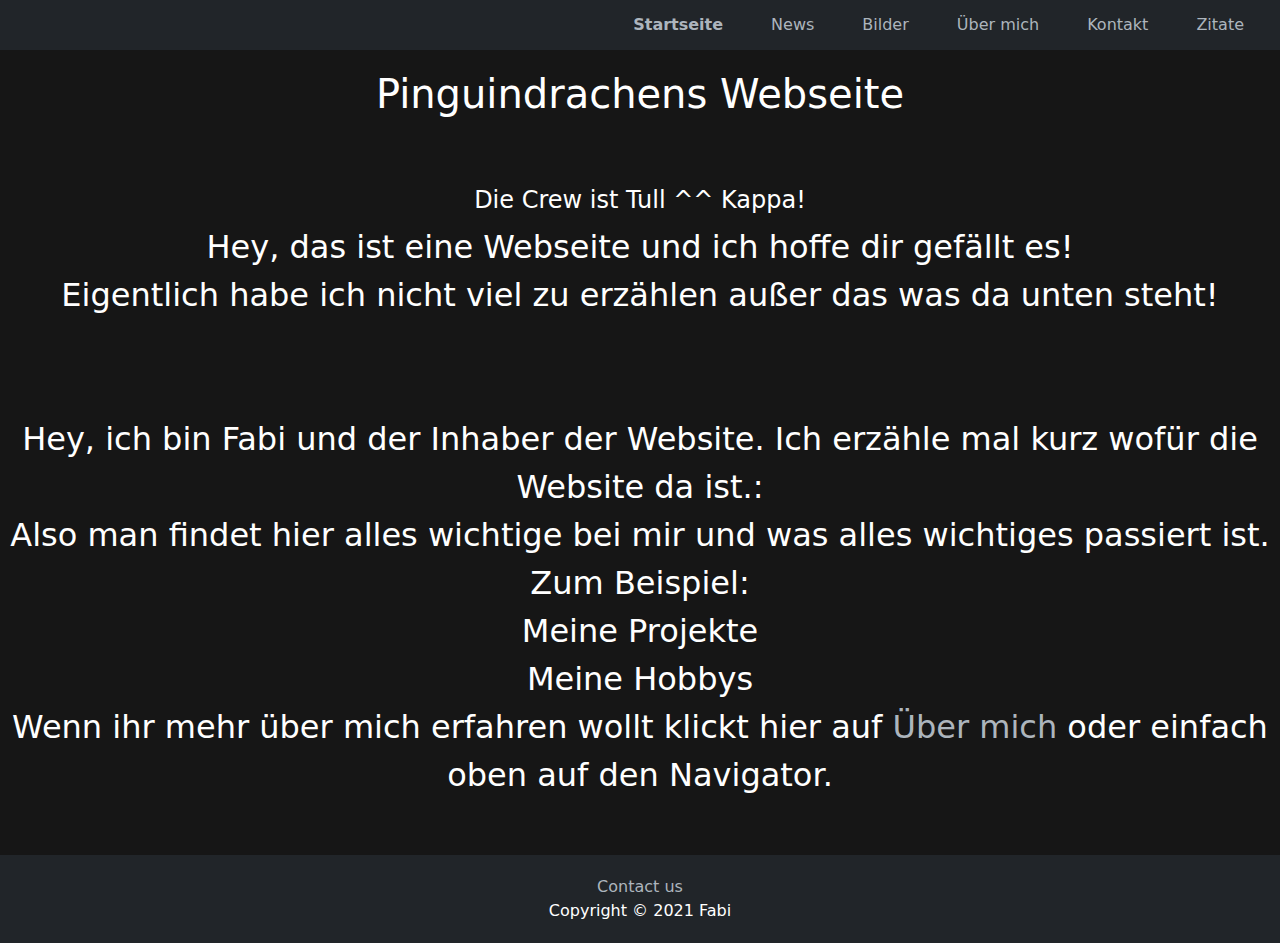
<file: index.html>
<!DOCTYPE html>
<html>
  <head>
    <link rel="stylesheet" href="style.css" />
    <meta charset="UTF-8" />
    <meta name="viewport" content="width=device-width, user-scalable=no" />
    <script src="./jquery-3.6.0.min.js"></script>
    <script src="./bootstrap/js/bootstrap.min.js"></script>
    <link rel="stylesheet" href="./bootstrap/css/bootstrap.min.css" />
  </head>
  <body>


    <div class="navbar-container">
      <nav class="navbar navbar-expand-sm navbar-dark">
        <div class="container-fluid justify-content-end">
          <button
            class="navbar-toggler nav-color"
            type="button"
            data-bs-toggle="collapse"
            data-bs-target="#navbarNav"
            aria-controls="navbarNav"
            aria-expanded="false"
            aria-label="Toggle navigation"
          >
            <span class="navbar-toggler-icon"></span>
          </button>
          <div
            class="collapse navbar-collapse justify-content-end nav-color"
            id="navbarNav"
          >
            <ul class="navbar-nav">
              <li class="nav-item">
                <a class="nav-link active" href="index.html">Startseite</a>
              </li>
              <li class="nav-item">
                <a class="nav-link" href="news.html">News</a>
              </li>
              <li class="nav-item">
                <a class="nav-link" href="picture.html">Bilder</a>
              </li>
              <li class="nav-item">
                <a class="nav-link" href="aboutme.html">Über mich</a>
              </li>
              <li class="nav-item">
                <a class="nav-link" href="contact.html">Kontakt</a>
              </li>
              <li class="nav-item">
                <a class="nav-link" href="qoutes.html">Zitate</a>
              </li>

            </ul>
          </div>
        </div>
      </nav>

    </div>

    <!-- <script>
      function pictureenter(picturenumber) {
        document.getElementById("picture" + picturenumber).style.border =
          "10px ridge";
        document.getElementById("picture" + picturenumber).style.background =
          "#212529";
      }
      function pictureout(picturenumber) {
        document.getElementById("picture" + picturenumber).style.border =
          "10px groove";
        document.getElementById("picture" + picturenumber).style.background =
          "rgb(22, 22, 22";
      }
    </script> -->
    <div class="gridcontainerindex">
      <div class="gridheaderindex">
        <h1>Pinguindrachens Webseite</h1>
      </div>
      <div class="gridwelcomeindex">
        <h4>Die Crew ist Tull ^^ Kappa!</h4>
        <p id="welcomeindex">
          <!-- Duis autem vel eum iriure dolor in hendrerit in vulputate velit esse
          molestie consequat, vel illum dolore eu feugiat nulla facilisis at
          vero eros et accumsan et iusto odio dignissim qui blandit praesent
          luptatum zzril delenit augue duis dolore te feugait nulla facilisi.
          Duis autem vel eum iriure dolor in hendrerit in vulputate velit esse
          molestie consequat, vel illum dolore eu feugiat nulla facilisis at
          vero eros et accumsan et iusto odio dignissim qui blandit praesent
          luptatum zzril delenit augue duis dolore te feugait. -->
          Hey, das ist eine Webseite und ich hoffe dir gefällt es!<br>
          Eigentlich habe ich nicht viel zu erzählen außer das was da unten steht!
        </p>
      </div>
      <div class="gridmainindex">
        <main>
          <!-- <div
            id="picture1"
            onmouseover='pictureenter("1");'
            onmouseout='pictureout("1");'
          >
            Pinguin(-drache) Körper <br />
            <img
              id="picture1-img"
              src="https://cdn.discordapp.com/attachments/782132491682709505/834394368625868840/5AC7EC1F-983C-49EB-877F-69171C7E739F_1.png"
              width="300"
              height="300"
              alt="Bild wird geladen..."
            />
          </div>
          <div
            id="picture2"
            onmouseover='pictureenter("2");'
            onmouseout='pictureout("2");'
          >
            Pinfuin(-drache) Kopf <br />
            <img
              id="picture2-img"
              src="https://cdn.discordapp.com/attachments/791255235712647179/791287025260691476/pinguin_drache.png"
              width="300"
              height="300"
              alt="Bild wird geladen..."
            />
          </div> -->
            <p id="hometext">
              <!-- Lorem ipsum dolor sit amet consectetur adipisicing elit. Recusandae nemo amet nihil perferendis esse provident voluptatem illo, quibusdam optio aspernatur voluptatum! Consectetur beatae temporibus inventore ullam nesciunt esse, quae rem. -->
              <!-- Lorem ipsum dolor sit amet consectetur adipisicing elit. In iste id modi consequatur, sequi tempora nostrum molestias nesciunt cumque magnam et incidunt autem odit repudiandae doloribus aliquid reiciendis recusandae. Quisquam! -->
              <!-- Lorem ipsum dolor, sit amet consectetur adipisicing elit. Soluta, hic non, possimus eos laboriosam sit mollitia, provident beatae aliquam saepe illo amet minus nisi tempore ut deleniti error nemo veritatis. -->
              Hey, ich bin Fabi und der Inhaber der Website. Ich erzähle mal kurz wofür die Website da ist.: <br>
              Also man findet hier alles wichtige bei mir und was alles wichtiges passiert ist. Zum Beispiel: <br>
              Meine Projekte<br>
              Meine Hobbys<br>
              Wenn ihr mehr über mich erfahren wollt klickt hier auf <a href="btzrsk2.html">Über mich</a> oder einfach oben auf den Navigator.
            </p> 
        </main>
      </div>
      <div class="gridfooterindex">
        <a href="mailto:Dasistkeineechtemailooj@gmail.com">Contact us</a>
        <br />
        Copyright © 2021 Fabi
      </div>
    </div>

    <!-- <script src="script.js"></script> -->
  </body>
</html>
</file>
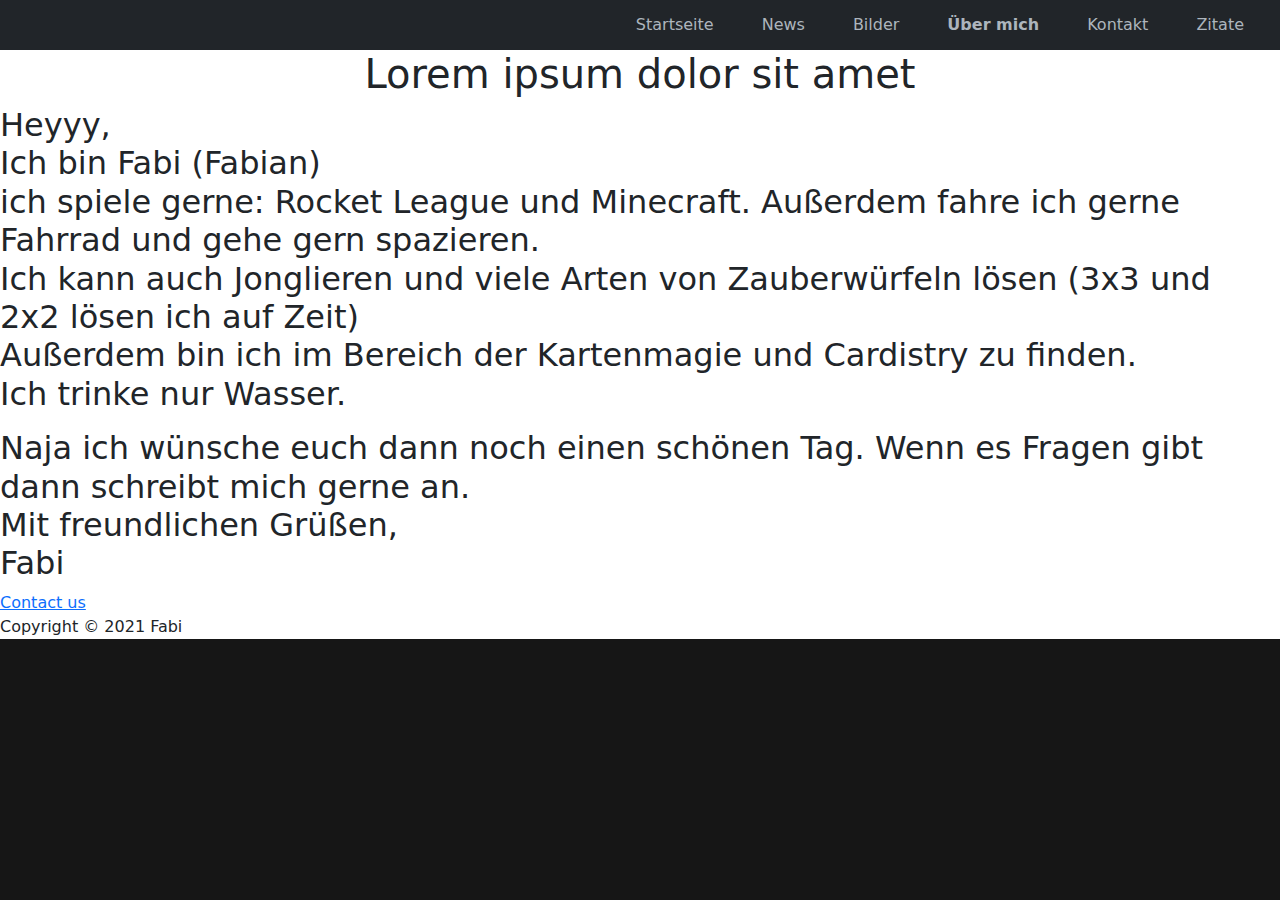
<file: aboutme.html>
<!DOCTYPE html>
<html lang="de">
<head>
    <link rel="stylesheet" href="style.css" />
    <meta charset="UTF-8" />
    <meta name="viewport" content="width=device-width, user-scalable=no" />
    <script src="./jquery-3.6.0.min.js"></script>
    <script src="./bootstrap/js/bootstrap.min.js"></script>
    <link rel="stylesheet" href="./bootstrap/css/bootstrap.min.css" />
</head>
<body>
    <div class="navbar-container">
        <nav class="navbar navbar-expand-sm navbar-dark">
          <div class="container-fluid justify-content-end">
            <button
              class="navbar-toggler nav-color"
              type="button"
              data-bs-toggle="collapse"
              data-bs-target="#navbarNav"
              aria-controls="navbarNav"
              aria-expanded="false"
              aria-label="Toggle navigation"
            >
              <span class="navbar-toggler-icon"></span>
            </button>
            <div
              class="collapse navbar-collapse justify-content-end nav-color"
              id="navbarNav"
            >
              <ul class="navbar-nav">
                <li class="nav-item">
                  <a class="nav-link" href="index.html">Startseite</a>
                </li>
                <li class="nav-item">
                  <a class="nav-link" href="news.html">News</a>
                </li>
                <li class="nav-item">
                  <a class="nav-link" href="picture.html">Bilder</a>
                </li>
                <li class="nav-item">
                  <a class="nav-link active" href="aboutme.html">Über mich</a>
                </li>
                <li class="nav-item">
                  <a class="nav-link" href="contact.html">Kontakt</a>
                </li>
                <li class="nav-item">
                  <a class="nav-link" href="qoutes.html">Zitate</a>
                </li>

              </ul>
            </div>
          </div>
        </nav>
  
      </div>

      <div class="gridcontaineraboutme">
        <div class="gridheaderaboutme">
          <h1>Lorem ipsum dolor sit amet</h1>
        </div>
        <div class="gridmainaboutme">
          <h2>
            Heyyy,<br>
            Ich bin Fabi (Fabian)<br>
            ich spiele gerne: Rocket League und Minecraft. Außerdem fahre ich gerne Fahrrad und gehe gern spazieren.<br>
            Ich kann auch Jonglieren und viele Arten von Zauberwürfeln lösen (3x3 und 2x2 lösen ich auf Zeit)<br>
            Außerdem bin ich im Bereich der Kartenmagie und Cardistry zu finden. <br>
            Ich trinke nur Wasser.<br>
            <p></p>
            Naja ich wünsche euch dann noch einen schönen Tag. Wenn es Fragen gibt dann schreibt mich gerne an.<br>
            Mit freundlichen Grüßen,<br>
            Fabi<br>
          </h2>
        </div>
        <div class="gridfooteraboutme">
          <a href="mailto:Dasistkeineechtemailooj@gmail.com"
            >Contact us</a
          >
          <br />
          Copyright © 2021 Fabi
        </div>
      </div>
</body>
</html>
</file>
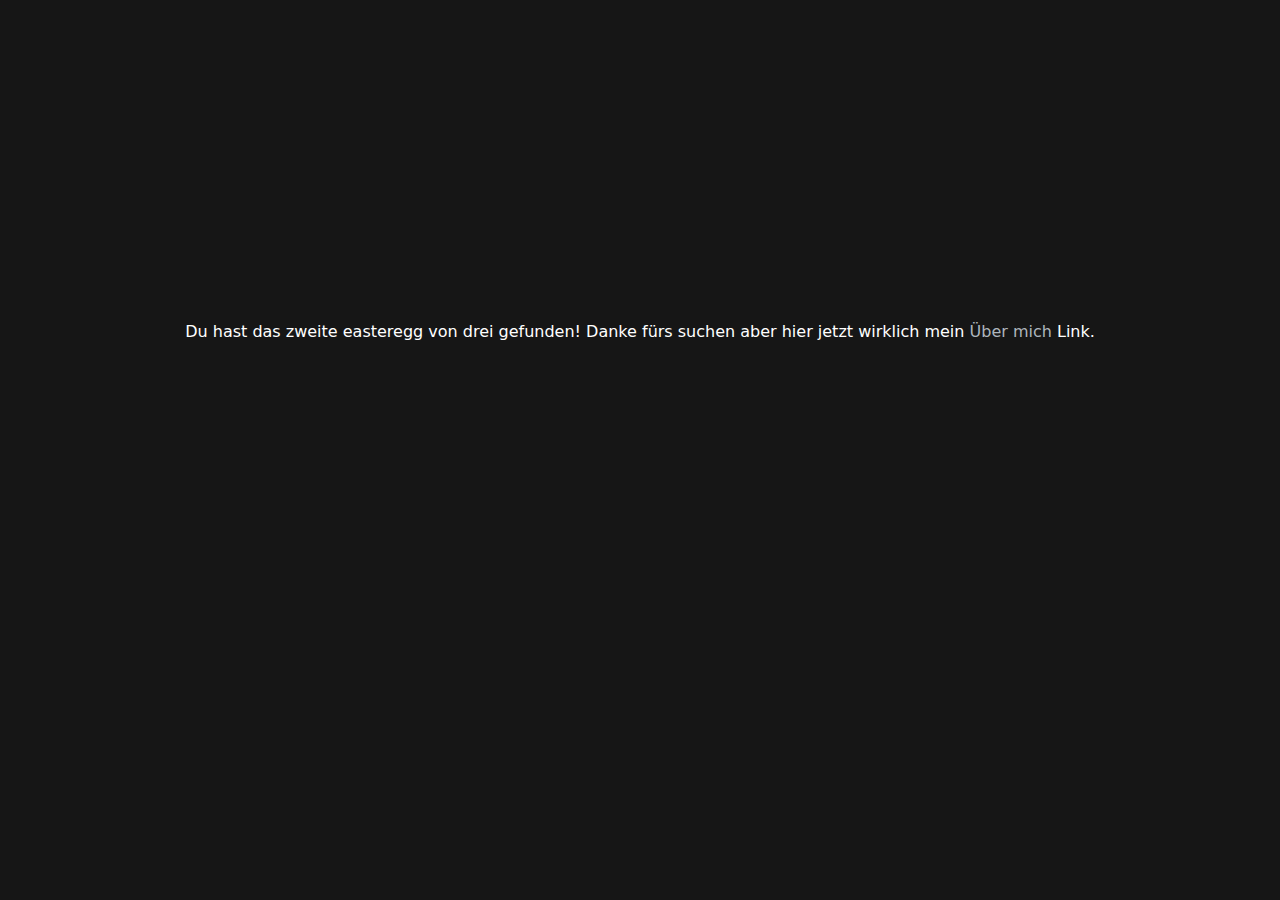
<file: btcrsk2.html>
<!DOCTYPE html>
<html>
<head>
    <script src="./jquery-3.6.0.min.js"></script>
    <script src="./bootstrap/js/bootstrap.min.js"></script>
    <link rel="stylesheet" href="./bootstrap/css/bootstrap.min.css">
    <link rel="stylesheet" href="style.css">
    <meta name="viewport" content="width=device-width, user-scalable=no">
    <script src="./jquery-3.6.0.min.js"></script>
    <script src="./bootstrap/js/bootstrap.min.js"></script>
    <link rel="stylesheet" href="./bootstrap/css/bootstrap.min.css" />
</head>
<body>
    <div id="eastereggs">
    Du hast das zweite easteregg von drei gefunden! Danke fürs suchen aber hier jetzt wirklich mein <a href="https://youtu.be/d1YBv2mWll0">Über mich</a> Link.
    </div>
</body>
</file>
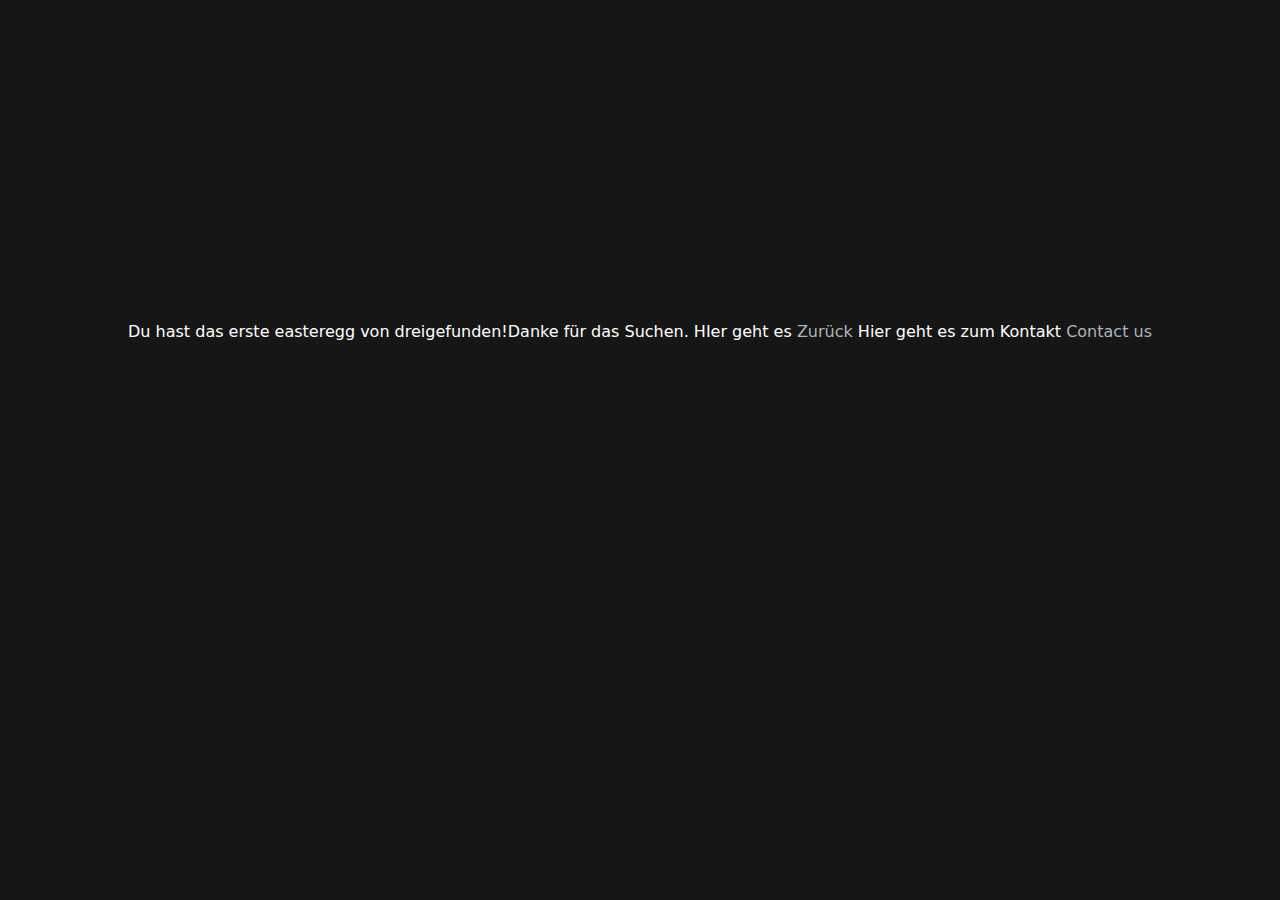
<file: btzrsk1.html>
<!DOCTYPE html>
<html>
<head>
    <script src="./jquery-3.6.0.min.js"></script>
    <script src="./bootstrap/js/bootstrap.min.js"></script>
    <link rel="stylesheet" href="./bootstrap/css/bootstrap.min.css">
    <link rel="stylesheet" href="style.css">
    <meta name="viewport" content="width=device-width, user-scalable=no">
    <script src="./jquery-3.6.0.min.js"></script>
    <script src="./bootstrap/js/bootstrap.min.js"></script>
    <link rel="stylesheet" href="./bootstrap/css/bootstrap.min.css" />
</head>
<body>
    <div id="eastereggs">
    Du hast das erste easteregg von dreigefunden!Danke für das Suchen. HIer geht es <a href="qoutes.html">Zurück</a> Hier geht es zum Kontakt <a href="mailto:Dasistkeineechtemailooj@gmail.com">Contact us</a>
        
    </div>
</body>
</file>
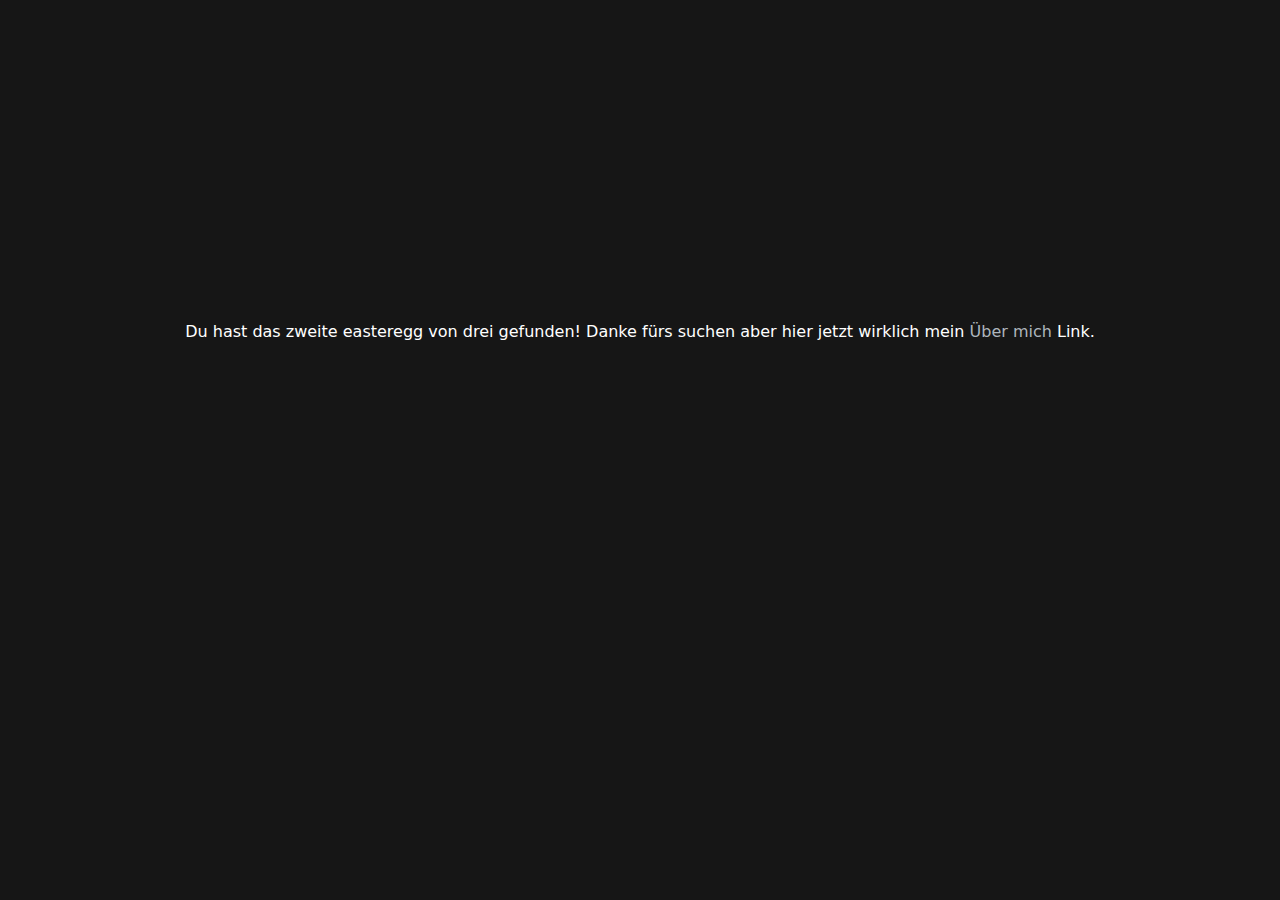
<file: btzrsk2.html>
<!DOCTYPE html>
<html>
<head>
    <script src="./jquery-3.6.0.min.js"></script>
    <script src="./bootstrap/js/bootstrap.min.js"></script>
    <link rel="stylesheet" href="./bootstrap/css/bootstrap.min.css">
    <link rel="stylesheet" href="style.css">
    <meta name="viewport" content="width=device-width, user-scalable=no">
    <script src="./jquery-3.6.0.min.js"></script>
    <script src="./bootstrap/js/bootstrap.min.js"></script>
    <link rel="stylesheet" href="./bootstrap/css/bootstrap.min.css" />
</head>
<body>
    <div id="eastereggs">
    Du hast das zweite easteregg von drei gefunden! Danke fürs suchen aber hier jetzt wirklich mein <a href="https://youtu.be/d1YBv2mWll0">Über mich</a> Link.
    </div>
</body>
</file>
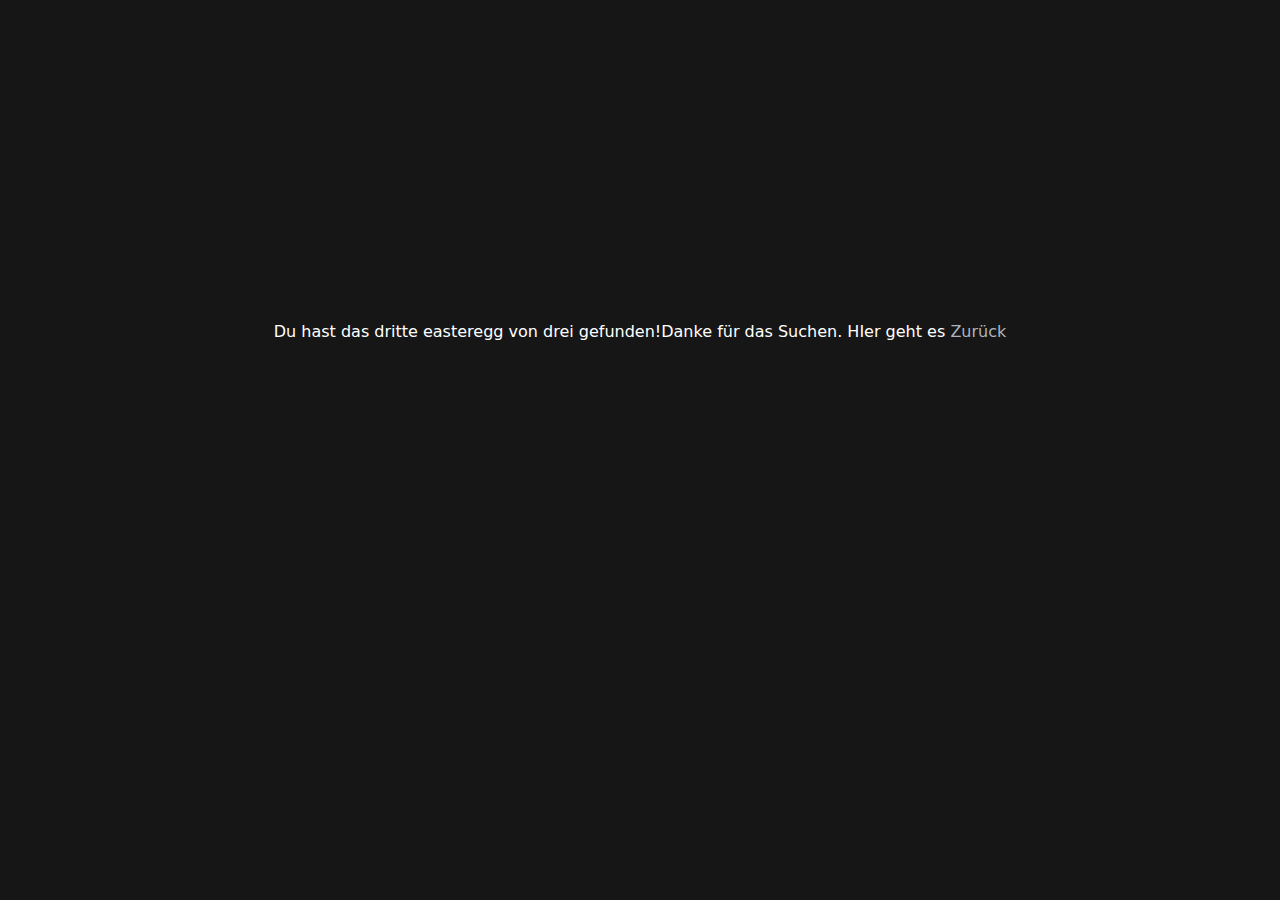
<file: btzrsk3.html>
<!DOCTYPE html>
<html>
<head>
    <script src="./jquery-3.6.0.min.js"></script>
    <script src="./bootstrap/js/bootstrap.min.js"></script>
    <link rel="stylesheet" href="./bootstrap/css/bootstrap.min.css">
    <link rel="stylesheet" href="style.css">
    <meta name="viewport" content="width=device-width, user-scalable=no">
    <script src="./jquery-3.6.0.min.js"></script>
    <script src="./bootstrap/js/bootstrap.min.js"></script>
    <link rel="stylesheet" href="./bootstrap/css/bootstrap.min.css" />
</head>
<body>
    <div id="eastereggs">
    Du hast das dritte easteregg von drei gefunden!Danke für das Suchen. HIer geht es <a href="https://youtu.be/dQw4w9WgXcQ">Zurück</a>
    </div>
</body>
</file>
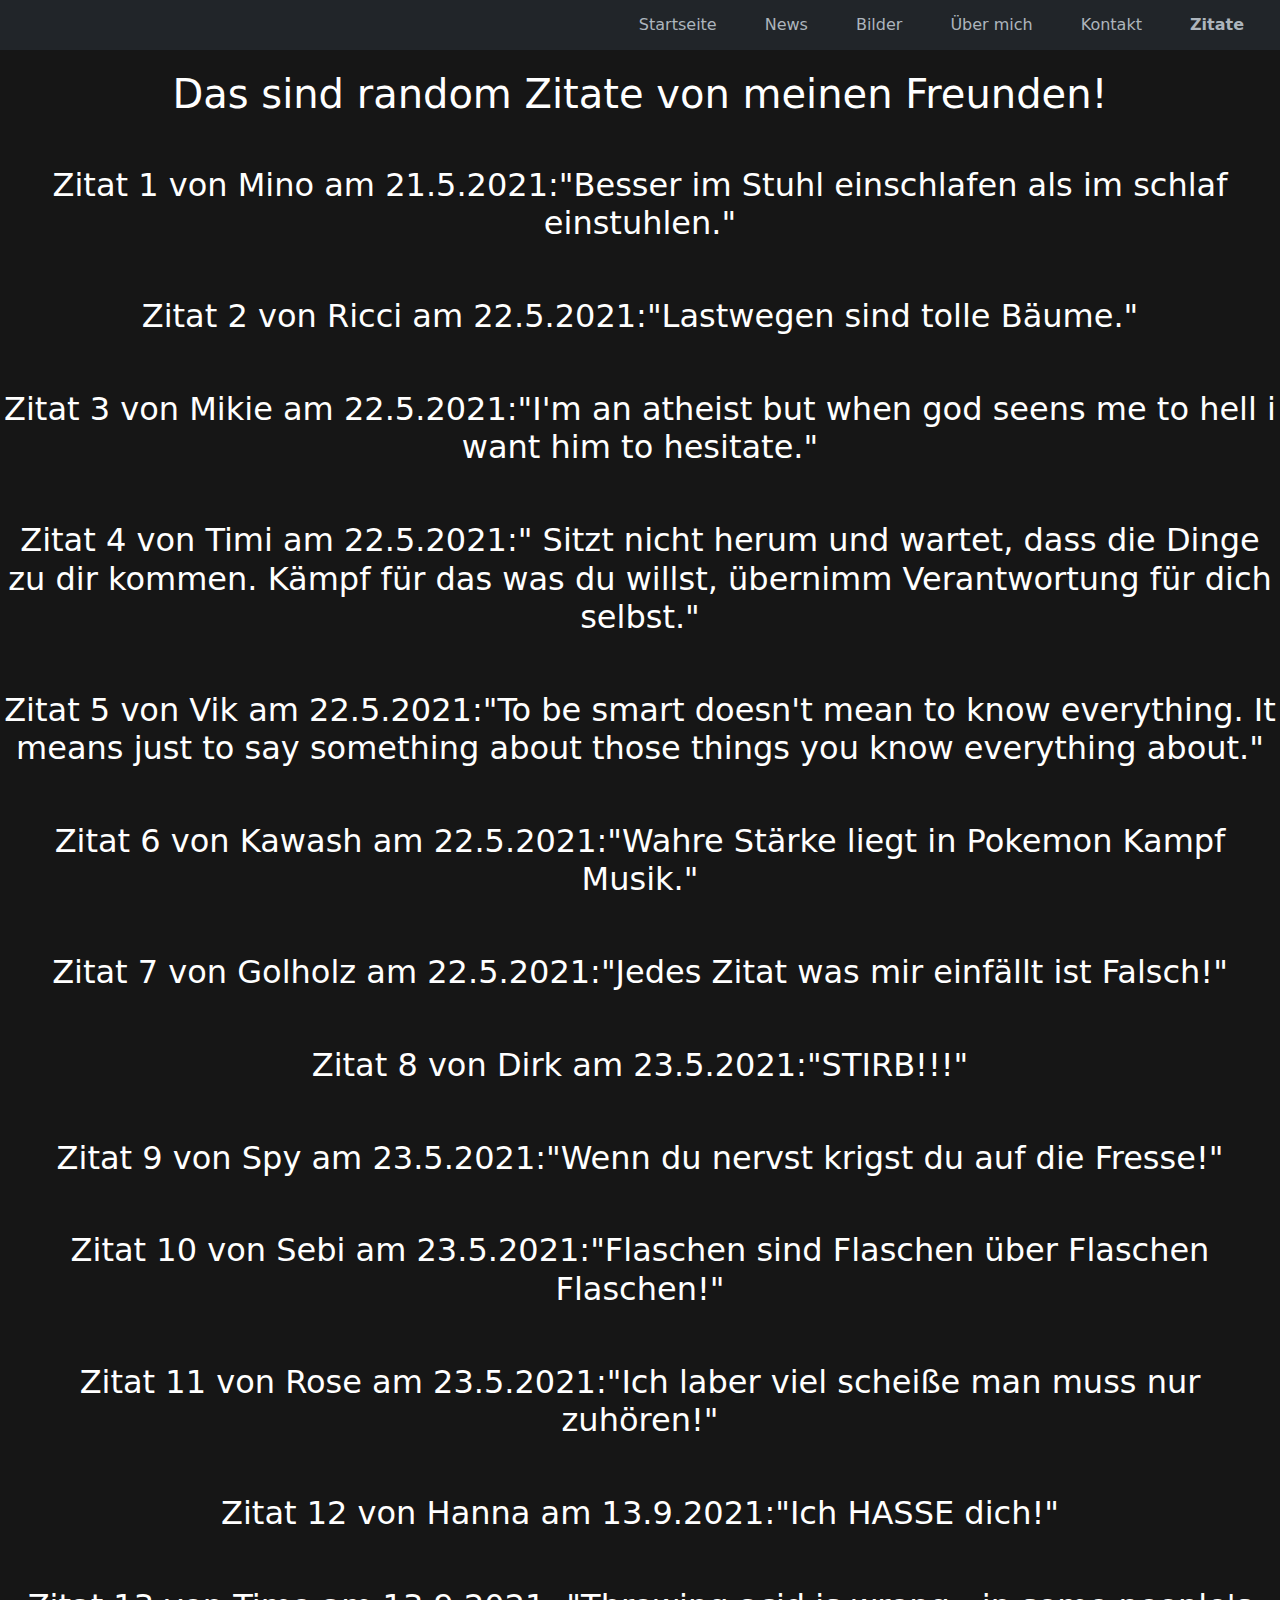
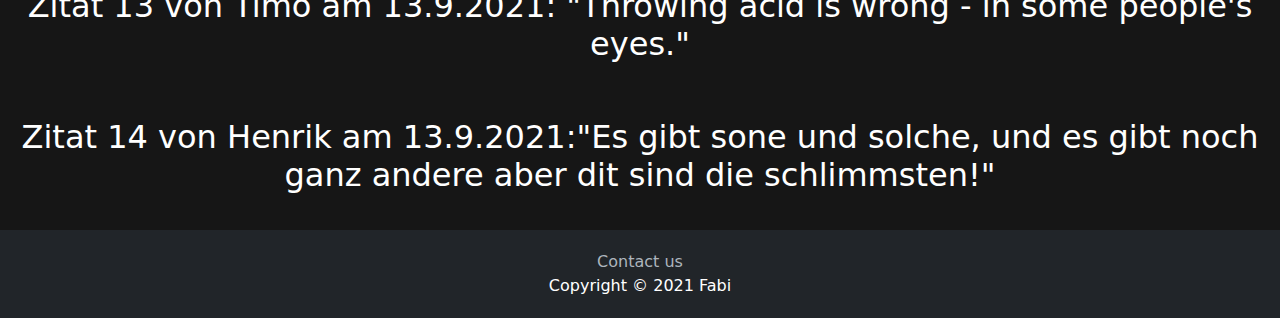
<file: qoutes.html>
<!DOCTYPE html>
<html>
  <head>
    <link rel="stylesheet" href="style.css" />
    <meta name="viewport" content="width=device-width, user-scalable=no" />
    <script src="./jquery-3.6.0.min.js"></script>
    <script src="./bootstrap/js/bootstrap.min.js"></script>
    <link rel="stylesheet" href="./bootstrap/css/bootstrap.min.css" />
  </head>
  <body>
    <div class="navbar-container">
      <nav class="navbar navbar-expand-sm navbar-dark">
        <div class="container-fluid justify-content-end">
          <button
            class="navbar-toggler nav-color"
            type="button"
            data-bs-toggle="collapse"
            data-bs-target="#navbarNav"
            aria-controls="navbarNav"
            aria-expanded="false"
            aria-label="Toggle navigation"
          >
            <span class="navbar-toggler-icon"></span>
          </button>
          <div
            class="collapse navbar-collapse justify-content-end nav-color"
            id="navbarNav"
          >
            <ul class="navbar-nav">
              <li class="nav-item">
                <a class="nav-link" href="index.html">Startseite</a>
              </li>
              <li class="nav-item">
                <a class="nav-link" href="news.html">News</a>
              </li>
              <li class="nav-item">
                <a class="nav-link" href="picture.html">Bilder</a>
              </li>
              <li class="nav-item">
                <a class="nav-link" href="aboutme.html">Über mich</a>
              </li>              
              <li class="nav-item">
                <a class="nav-link" href="contact.html">Kontakt</a>
              </li>
              <li class="nav-item">
                <a class="nav-link active" href="qoutes.html">Zitate</a>
              </li>

            </ul>
          </div>
        </div>
      </nav>
    </div>

    <div class="gridcontainerqoutes">
      <div class="gridheaderquotes">
        <h1>Das sind random Zitate von meinen Freunden!</h1>
      </div>
      <div class="gridmainqoutes">
        <h2>
          <p>Zitat 1 von Mino am 21.5.2021:"Besser im Stuhl einschlafen als im schlaf einstuhlen."</p><br>
          <p>Zitat 2 von Ricci am 22.5.2021:"Lastwegen sind tolle Bäume."</p><br>
          <p>Zitat 3 von Mikie am 22.5.2021:"I'm an atheist but when god seens me to hell i want him to hesitate."</p><br>
          <p>Zitat 4 von Timi am 22.5.2021:" Sitzt nicht herum und wartet, dass die Dinge zu dir kommen. Kämpf für das was du willst, übernimm Verantwortung für dich selbst."</p><br>
          <p>Zitat 5 von Vik am 22.5.2021:"To be smart doesn't mean to know everything. It means just to say something about those things you know everything about."</p><br>
          <p>Zitat 6 von Kawash am 22.5.2021:"Wahre Stärke liegt in Pokemon Kampf Musik."</p><br>
          <p>Zitat 7 von Golholz am 22.5.2021:"Jedes Zitat was mir einfällt ist Falsch!"</p><br>
          <p>Zitat 8 von Dirk am 23.5.2021:"STIRB!!!"</p><br>
          <p>Zitat 9 von Spy am 23.5.2021:"Wenn du nervst krigst du auf die Fresse!"</p><br>
          <p>Zitat 10 von Sebi am 23.5.2021:"Flaschen sind Flaschen über Flaschen Flaschen!"</p><br>
          <p>Zitat 11 von Rose am 23.5.2021:"Ich laber viel scheiße man muss nur zuhören!"</p><br>
          <p>Zitat 12 von Hanna am 13.9.2021:"Ich HASSE  dich!"</p><br>
          <p>Zitat 13 von Timo am 13.9.2021: "Throwing acid is wrong - in some people's eyes."</p><br>
          <p>Zitat 14 von Henrik am 13.9.2021:"Es gibt sone und solche, und es gibt noch ganz andere aber dit sind die schlimmsten!"</p>
        </h2>
      </div>
      <div class="gridfooterqoutes">
        <a href="btzrsk1.html"
          >Contact us</a
        >
        <br />
        Copyright © 2021 Fabi
      </div>
    </div>
  </body>
</html>
</file>
<file: style.css>
* {
  margin: 0;
}

#picture1,
#picture2 {
  margin: 0 auto;
  display: inline-block;
  border-style: groove;
  border-width: 0.625em;
  width: min-content;
  text-align: center;
  transition: 0.75s;
  background-color: rgb(22, 22, 22);
}

html {
  background-color: rgb(22, 22, 22);
  background-repeat: no-repeat;
  color: #ffffff;
  cursor: default;
}




.navbar {
  background-color: #212529;
  height: 3.125em !important;
}

.nav-color {
  background-color: #212529 !important;
}

@media screen and (max-width: 576px) {
    button .navbar-toggler {
    flex-direction: column;
    -ms-flex-direction: column;
    flex-flow: column;
    background-color: #212529 !important;
}

#navbarNav{
    flex-direction: column;
    -ms-flex-direction: column;
    flex-flow: column;
    flex-basis: 7.5em !important;
    flex-grow: 0 !important;
    width: 7.5em !important;
    float: right !important;

}

nav ul {
    flex-basis: 7.5em !important;
    flex-grow: 0 !important;
    width: 7.5em !important;
    justify-content: flex-end !important;
    float: inline-end !important;
  list-style: none;
  padding: 0 !important;
  margin: 0 !important;
}
}

li {
    float: right;
    display: inline !important;
  margin-left: 1em !important;
  margin-right: 1em !important;
}
nav a {
  text-decoration: none !important;
  color: #adb5bd !important;
}
nav a:hover {
  color: #00b2b2 !important;
}

nav a.active {
  font-weight: bold !important;
}

#welcomeindex {
  color: #ffffff;
}

h1,
h4 {
  text-align: center;
}

.gridcontainerindex {
  display: grid;
  grid-template-areas:
    "header header header header header"
    "welcome welcome welcome welcome welcome"
    "main main main main main"
    "footer footer footer footer footer";

  background-color: rgb(22, 22, 22);
  color: white;

}

.gridcontainerindex > div {
  text-align: center;
  padding: 1.25em 0;
}

.gridheaderindex {
  grid-area: header;
  cursor: default;
}

.gridwelcomeindex {
  grid-area: welcome;
  font-size: 2em;
  cursor: default;
}
.gridmainindex {
  grid-area: main;
  font-size: 2em;
}

.gridfooterindex {
  grid-area: footer;
  background-color: #212529;
}

.gridfooterindex a {
  color: #adb5bd;
  text-decoration: none;
}

.gridfooterindex a:hover {
  color: #00b2b2;
}

#hometext a {
  color: #adb5bd;
  text-decoration: none;
}

#hometext a:hover {
  color: #00b2b2;
}

.gridcontainercontact {
  display: grid;
  grid-template-areas:
    "header header header header header"
    "main main main main main"
    "footer footer footer footer footer";

  background-color: rgb(22, 22, 22);
  color: white;
}


.gridcontainercontact > div {
  text-align: center;
  padding: 1.25em 0;
}

.gridheadercontact {
  grid-area: header;
}

.gridmaincontact {
  grid-area: main;
}

.gridfootercontact {
  grid-area: footer;
  background-color: #212529;
}

.gridfootercontact a {
  color: #adb5bd;
  text-decoration: none;
}

.gridfootercontact a:hover {
  color: #00b2b2;
}

.gridcontainerpicture {
  display: grid;
  grid-template-areas:
    "header header header header header"
    "main main main main main"
    "footer footer footer footer footer";

  background-color: rgb(22, 22, 22);
  color: white;

}

.gridcontainerpicture > div {
  text-align: center;
  padding: 1.25em 0;
}

.gridheaderpicture {
  grid-area: header;
}

.gridmainpicture {
  grid-area: main;
}

.gridfooterpicture {
  grid-area: footer;
  background-color: #212529;
}

.gridfooterpicture a {
  color: #adb5bd;
  text-decoration: none;
}

.gridfooterpicture a:hover {
  color: #00b2b2;
}

.gridcontainernews {
  display: grid;
  grid-template-areas:
    "header header header header header"
    "main main main main main"
    "footer footer footer footer footer";

  background-color: rgb(22, 22, 22);
  color: white;

}

.gridcontainernews > div {
  text-align: center;
  padding: 0.25em 0;
}

.gridheadernewas {
  grid-area: header;
  text-align: center;
}

.gridmainnews {
  grid-area: main;
}

.gridfooternews {
  grid-area: footer;
  background-color: #212529;
}

.gridfooternews a {
  color: #adb5bd;
  text-decoration: none;
}

.gridfooternews a:hover {
  color: #00b2b2;
}




.gridcontainerqoutes {
  grid-template-areas:
    "header header header header header"
    "main main main mian mian"
    "footer footer footer footer footer";

  background-color: rgb(22, 22, 22);
  color: white;

}

.gridcontainerqoutes > div {
  text-align: center;
  padding: 1.25em 0;
}

.gridheaderqoutes {
  grid-area: header;
}

.gridmainqoutes {
  grid-area: main;
}

.gridfooterqoutes {
  grid-area: footer;
  background-color: #212529;
}

.gridfooterqoutes a {
  color: #adb5bd;
  text-decoration: none;
}

.gridfooterqoutes a:hover {
  color: #00b2b2;
}

#eastereggs a {
  color: #adb5bd;
  text-decoration: none;
}

#eastereggs a:hover {
  color: #00b2b2;
}
#picture1 a {
  color: #ffffff;
  text-decoration: none;
}

#picture1 a:hover {
  color: #00b2b2;
}

#eastereggs{
  background-color: rgb(22, 22, 22);
  text-align: center;
  color: #ffffff;
  margin-top: 20em;
  margin-bottom: auto;
}
</file>
